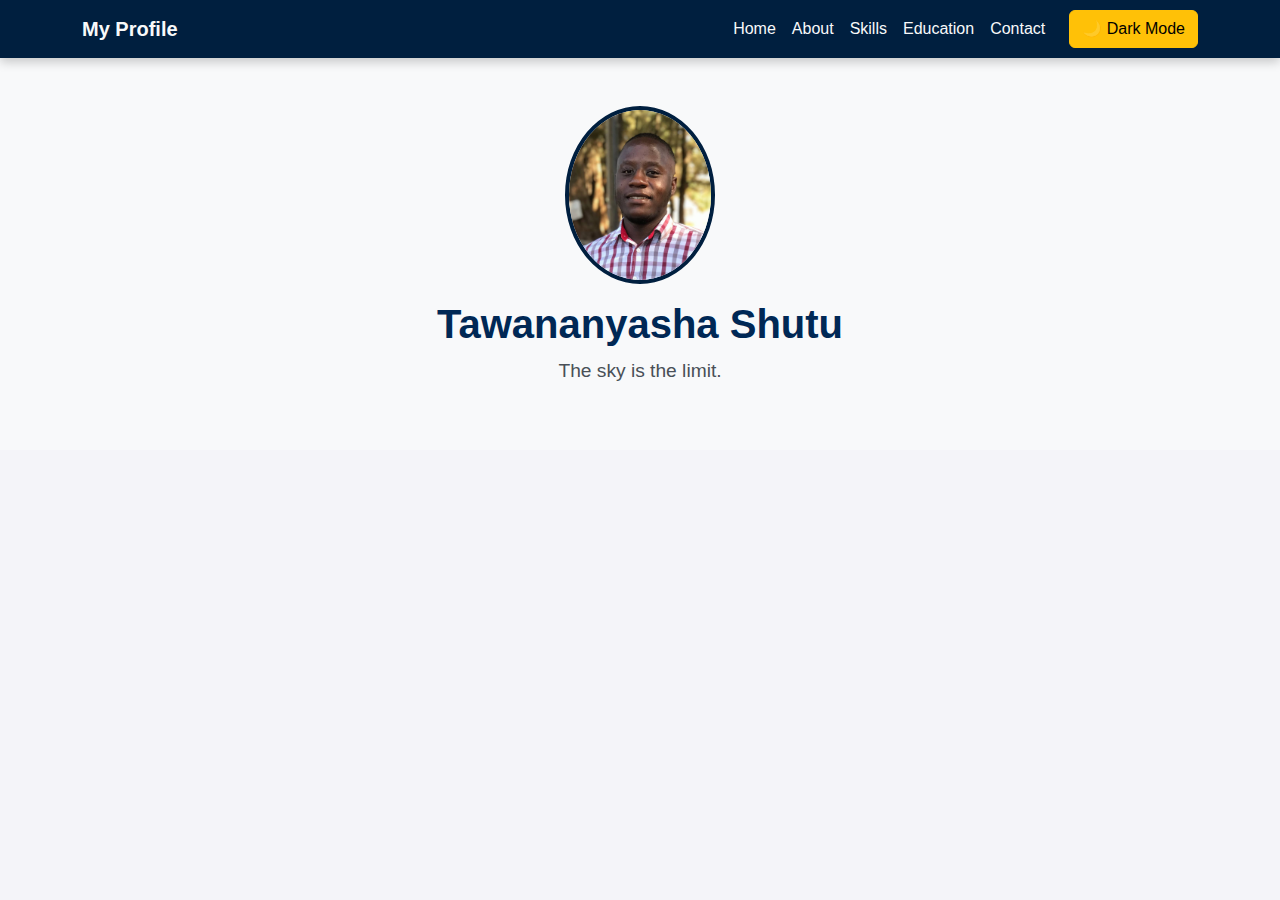
<file: index.html>
<!DOCTYPE html>
<html lang="en">
<head>
  <meta charset="UTF-8" />
  <meta name="viewport" content="width=device-width, initial-scale=1.0"/>
  <title>My Personal Profile</title>
  <link href="https://cdn.jsdelivr.net/npm/bootstrap@5.3.0/dist/css/bootstrap.min.css" rel="stylesheet"/>
  <link rel="stylesheet" href="style.css"/>
</head>
<body>
  <nav class="navbar navbar-expand-lg navbar-dark bg-dark">
    <div class="container">
      <a class="navbar-brand" href="index.html">My Profile</a>
      <button class="navbar-toggler" type="button" data-bs-toggle="collapse" data-bs-target="#navbarNav">
        <span class="navbar-toggler-icon"></span>
      </button>
      <div class="collapse navbar-collapse" id="navbarNav">
        <ul class="navbar-nav ms-auto">
          <li class="nav-item"><a class="nav-link" href="index.html">Home</a></li>
          <li class="nav-item"><a class="nav-link" href="about_me.html">About</a></li>
          <li class="nav-item"><a class="nav-link" href="skills.html">Skills</a></li>
          <li class="nav-item"><a class="nav-link" href="education.html">Education</a></li>
          <li class="nav-item"><a class="nav-link" href="contact.html">Contact</a></li>
        </ul>
        <button id="darkModeToggle" class="btn btn-warning ms-3">🌙 Dark Mode</button>
      </div>
    </div>
  </nav>

  <section class="hero-section text-center py-5 bg-light">
    <div class="container">
      <img src="WhatsApp Image 2024-09-18 at 12.20.30_be02d245.jpg" alt="Profile Image" class="rounded-circle mb-3" width="150">
      <h1>Tawananyasha Shutu</h1>
      <p class="lead">The sky is the limit.</p>
    </div>
  </section>

  <script>
    const toggleButton = document.getElementById("darkModeToggle");
    toggleButton.addEventListener("click", function () {
      document.body.classList.toggle("dark-mode");
    });

    const style = document.createElement("style");
    style.innerHTML = `
      .dark-mode {
        background-color: black;
        color: red;
      }
      .dark-mode .navbar {
        background-color: #333;
      }
    `;
    document.head.appendChild(style);
  </script>
</body>
</html>
</file>
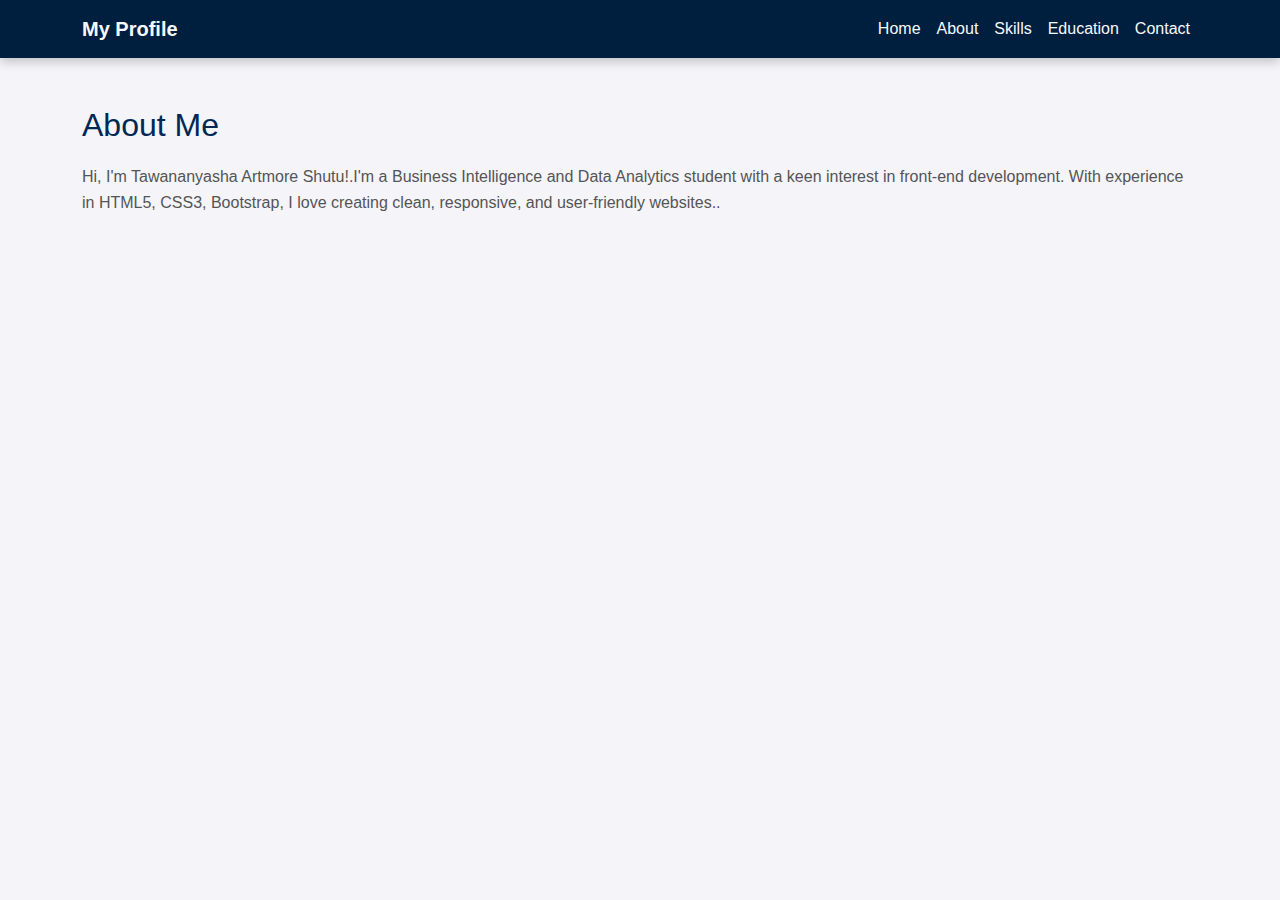
<file: about me.html>
<!DOCTYPE html>
<html lang="en">
<head>
  <meta charset="UTF-8">
  <meta name="viewport" content="width=device-width, initial-scale=1">
  <title>About Me - Tawananyasha Shutu</title>
  <link href="https://cdn.jsdelivr.net/npm/bootstrap@5.3.0/dist/css/bootstrap.min.css" rel="stylesheet">
  <link rel="stylesheet" href="style.css">
</head>
<body>
<nav class="navbar navbar-expand-lg navbar-dark bg-dark">
  <div class="container">
    <a class="navbar-brand" href="index.html">My Profile</a>
    <div class="collapse navbar-collapse" id="navbarNav">
      <ul class="navbar-nav ms-auto">
        <li class="nav-item"><a class="nav-link" href="index.html">Home</a></li>
        <li class="nav-item"><a class="nav-link active" href="about_me.html">About</a></li>
        <li class="nav-item"><a class="nav-link" href="skills.html">Skills</a></li>
        <li class="nav-item"><a class="nav-link" href="education.html">Education</a></li>
        <li class="nav-item"><a class="nav-link" href="contact.html">Contact</a></li>
      </ul>
    </div>
  </div>
</nav>

<section class="container py-5">
  <h2>About Me</h2>
  <p>Hi, I'm Tawananyasha Artmore Shutu!.I'm a Business Intelligence and Data Analytics student with a keen interest in front-end development. With experience in HTML5, CSS3, Bootstrap, I love creating clean, responsive, and user-friendly websites..</p>
</section>
</body>
</html>
</file>
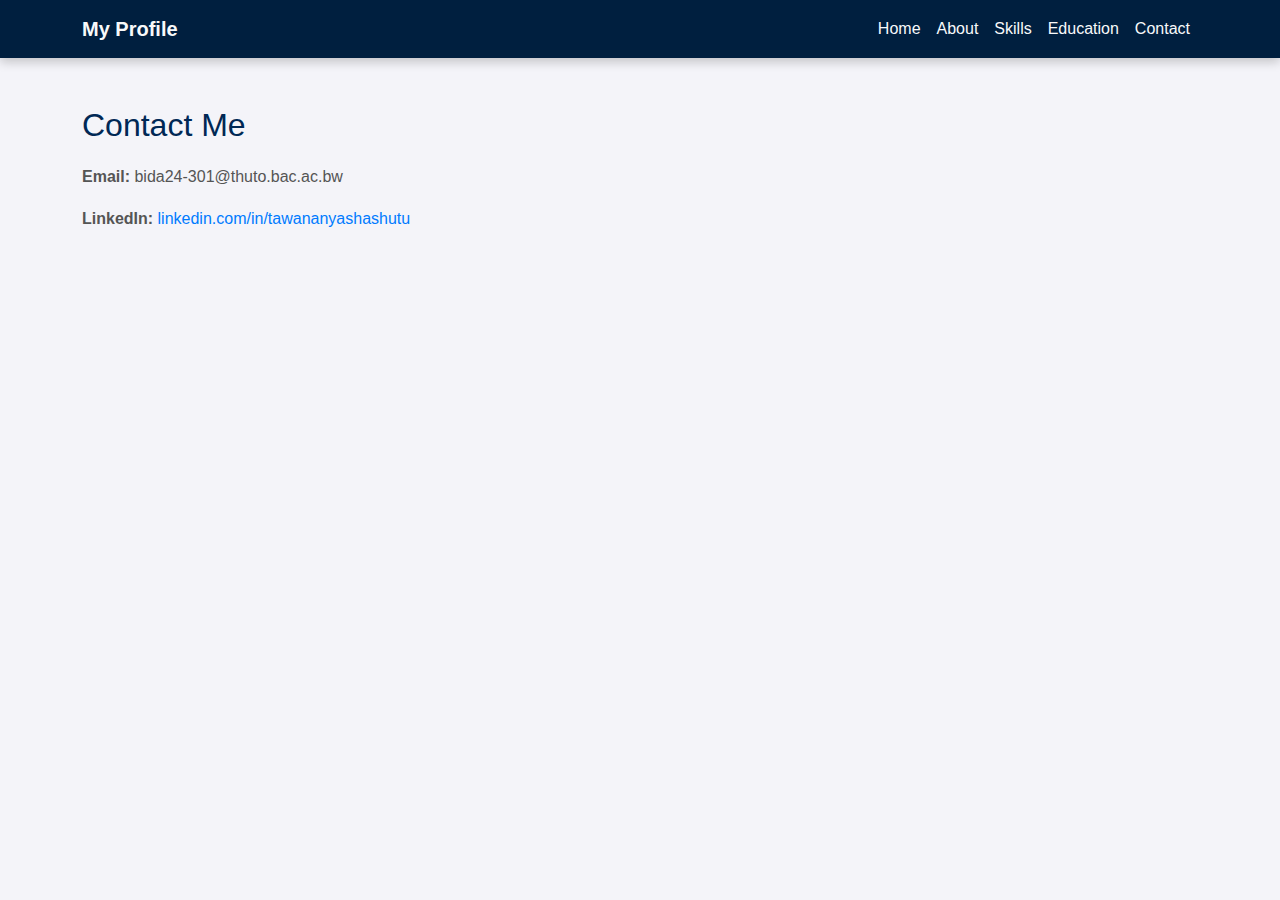
<file: contact.html>
<!DOCTYPE html>
<html lang="en">
<head>
  <meta charset="UTF-8">
  <meta name="viewport" content="width=device-width, initial-scale=1">
  <title>Contact - Tawananyasha Shutu</title>
  <link href="https://cdn.jsdelivr.net/npm/bootstrap@5.3.0/dist/css/bootstrap.min.css" rel="stylesheet">
  <link rel="stylesheet" href="style.css">
</head>
<body>
<nav class="navbar navbar-expand-lg navbar-dark bg-dark">
  <div class="container">
    <a class="navbar-brand" href="index.html">My Profile</a>
    <div class="collapse navbar-collapse" id="navbarNav">
      <ul class="navbar-nav ms-auto">
        <li class="nav-item"><a class="nav-link" href="index.html">Home</a></li>
        <li class="nav-item"><a class="nav-link" href="about_me.html">About</a></li>
        <li class="nav-item"><a class="nav-link" href="skills.html">Skills</a></li>
        <li class="nav-item"><a class="nav-link" href="education.html">Education</a></li>
        <li class="nav-item"><a class="nav-link active" href="contact.html">Contact</a></li>
      </ul>
    </div>
  </div>
</nav>

<section class="container py-5">
  <h2>Contact Me</h2>
  <p><strong>Email:</strong> bida24-301@thuto.bac.ac.bw</p>
  <p><strong>LinkedIn:</strong> <a href="https://linkedin.com/in/tawananyashashutu" target="_blank">linkedin.com/in/tawananyashashutu</a></p>
</section>
</body>
</html>
</file>
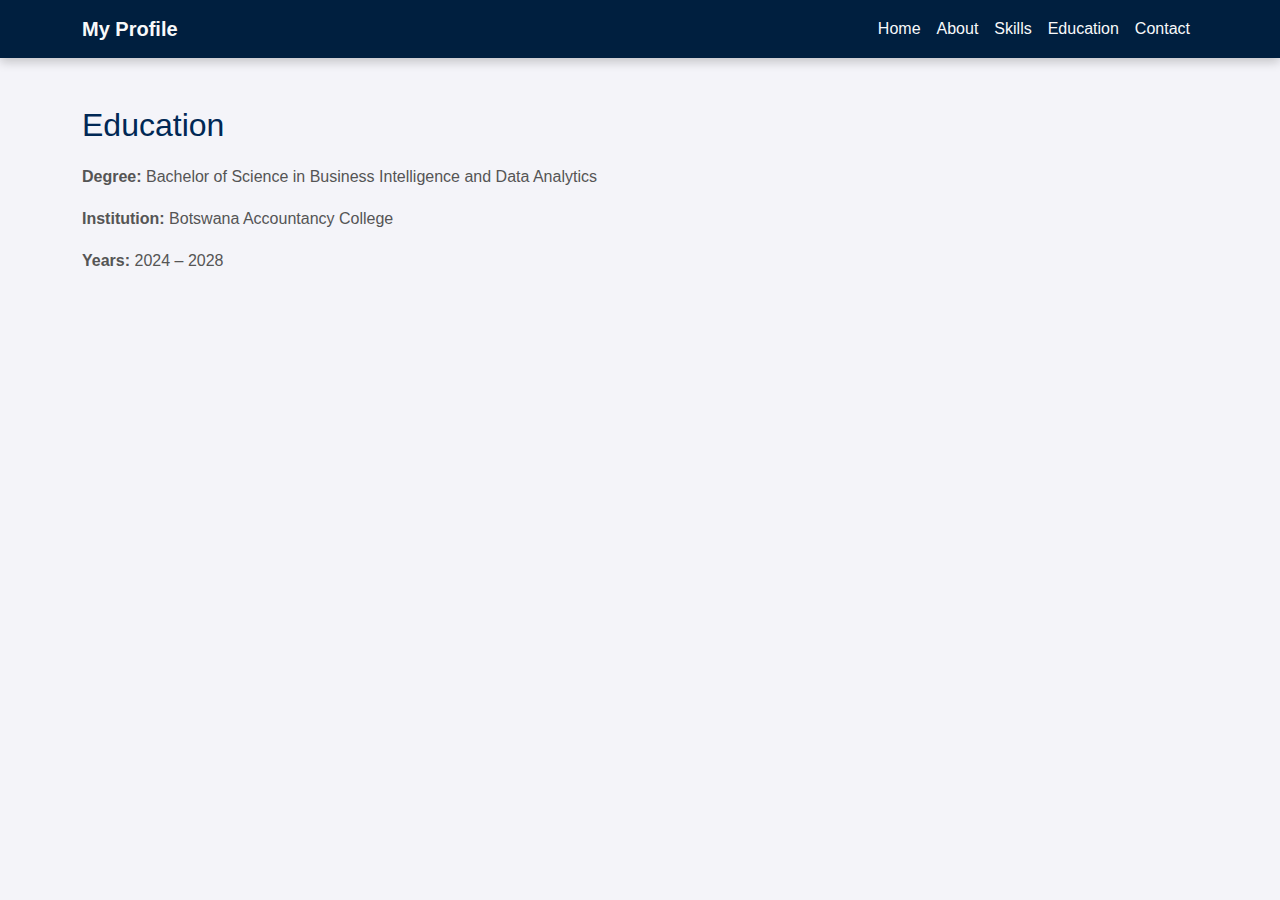
<file: education.html>
<!DOCTYPE html>
<html lang="en">
<head>
  <meta charset="UTF-8">
  <meta name="viewport" content="width=device-width, initial-scale=1">
  <title>Education - Tawananyasha Shutu</title>
  <link href="https://cdn.jsdelivr.net/npm/bootstrap@5.3.0/dist/css/bootstrap.min.css" rel="stylesheet">
  <link rel="stylesheet" href="style.css">
</head>
<body>
<nav class="navbar navbar-expand-lg navbar-dark bg-dark">
  <div class="container">
    <a class="navbar-brand" href="index.html">My Profile</a>
    <div class="collapse navbar-collapse" id="navbarNav">
      <ul class="navbar-nav ms-auto">
        <li class="nav-item"><a class="nav-link" href="index.html">Home</a></li> 
        <li class="nav-item"><a class="nav-link" href="about_me.html">About</a></li>
        <li class="nav-item"><a class="nav-link" href="skills.html">Skills</a></li>
        <li class="nav-item"><a class="nav-link active" href="education.html">Education</a></li>
        <li class="nav-item"><a class="nav-link" href="contact.html">Contact</a></li>
      </ul>
    </div>
  </div>
</nav>

<section class="container py-5">
  <h2>Education</h2>
  <p><strong>Degree:</strong> Bachelor of Science in Business Intelligence and Data Analytics</p>
  <p><strong>Institution:</strong> Botswana Accountancy College</p>
  <p><strong>Years:</strong> 2024 – 2028</p>
</section>
</body>
</html>
</file>
<file: style.css>
body {
  font-family: Arial, sans-serif;
  line-height: 1.6;
  background-color: #f4f4f9; 
  color: #333; 
  transition: background-color 0.3s, color 0.3s;
}


.navbar {
  background-color: #001F3F !important; 
  transition: background-color 0.3s, box-shadow 0.3s;
  box-shadow: 0px 4px 10px rgba(0, 0, 0, 0.2); 
}

.navbar-brand {
  font-weight: bold;
  color: #f8f9fa !important; 
}

.nav-link {
  color: #f8f9fa !important; 
  font-weight: 500;
  transition: color 0.3s;
}

.nav-link:hover {
  color: #ffcc00 !important; 
  text-decoration: none;
}


section h2 {
  font-size: 2rem;
  margin-bottom: 20px;
  color: #002855; 
}


section p,
section ul {
  font-size: 1rem;
  color: #555;
}

ul {
  list-style-type: disc;
  padding-left: 20px;
}


.hero-section {
  background-color: #e3f2fd;
  padding: 50px 0;
  text-align: center;
}

.hero-section img {
  border: 4px solid #001F3F; 
  border-radius: 50%;
}

.hero-section h1 {
  font-size: 2.5rem;
  font-weight: bold;
  color: #002855; 
}

.hero-section p {
  font-size: 1.2rem;
  color: #495057; 
}


.btn-custom {
  background-color: #ffcc00; 
  color: #001F3F; 
  font-weight: bold;
  border-radius: 5px;
  padding: 10px 20px;
  transition: background 0.3s ease-in-out;
}

.btn-custom:hover {
  background-color: #ffa500; 
  color: white;
}


a {
  color: #007bff; 
  text-decoration: none;
}

a:hover {
  text-decoration: underline;
}


.dark-mode {
  background-color: #121212 !important; 
  color: #f8f9fa !important;
}

.dark-mode .navbar {
  background-color: #0a192f !important; 
  box-shadow: 0px 4px 10px rgba(255, 255, 255, 0.2); 
}

.dark-mode .nav-link {
  color: #ffcc00 !important; 
}

.dark-mode .nav-link:hover {
  color: #ffa500 !important; 
}

.dark-mode .hero-section {
  background-color: #1a1a2e !important; 
}

.dark-mode section h2 {
  color: #ffcc00; 
}

.dark-mode a {
  color: #ffcc00;
}

.dark-mode a:hover {
  color: #ffa500;
}

.footer {
  background-color: #001F3F;
  color: #f8f9fa;
  text-align: center;
  padding: 15px 0;
  margin-top: 20px;
}
</file>
